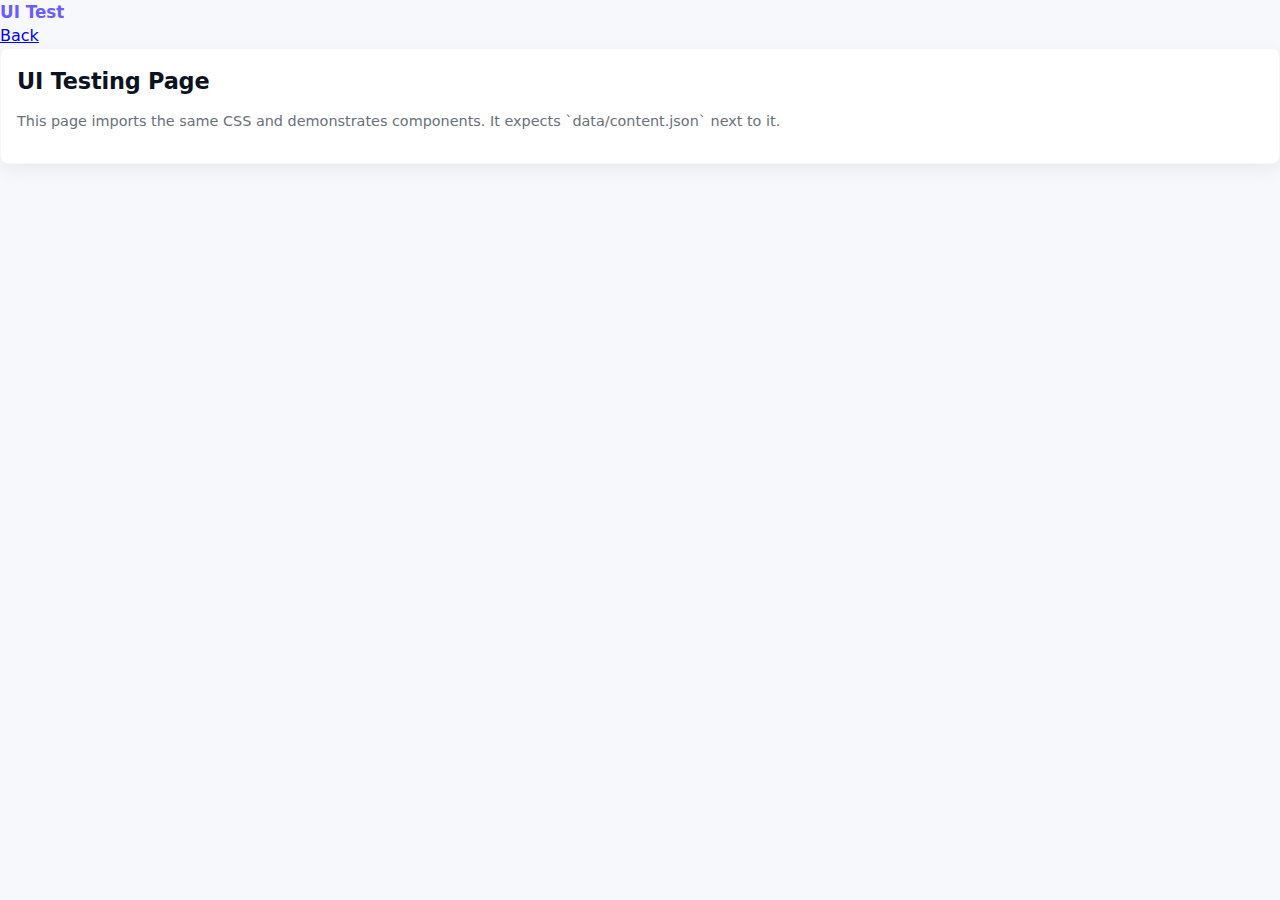
<file: ui-test.html>
<!doctype html>
<html lang="en">
<head>
  <meta charset="utf-8">
  <title>UI Test — BonkWithFriends</title>
  <meta name="viewport" content="width=device-width,initial-scale=1">
  <link rel="stylesheet" href="styles.css">
</head>
<body>
  <header class="site-header">
    <div class="container header-inner">
      <a class="brand" href="#/">UI Test</a>
      <nav class="main-nav">
        <a href="index.html">Back</a>
      </nav>
    </div>
  </header>

  <main class="container">
    <section class="card">
      <h1 class="h1">UI Testing Page</h1>
      <p class="small">This page imports the same CSS and demonstrates components. It expects `data/content.json` next to it.</p>
      <div id="ui-root"></div>
    </section>
  </main>

  <script type="module">
    import('./app.js').then(m => {
      // simple navigation to the UI-test route
      location.hash = '#/ui-test';
      // app.js will render inside #app; move it into this page
      const appEl = document.getElementById('app');
      if(appEl){
        const root = document.getElementById('ui-root');
        root.appendChild(appEl);
      }
    }).catch(e => {
      console.error('failed to import app.js', e);
      document.getElementById('ui-root').textContent = 'Unable to load UI test (app.js import failed).';
    });
  </script>
</body>
</html>
</file>
<file: styles.css>
:root{
  --bg: #f7f8fb;
  --panel: #ffffff;
  --muted: #69707a;
  --accent: #6c5cff; /* primary accent */
  --accent-2: #4f46e5;
  --glass: rgba(16,24,40,0.04);
  --radius: 10px;
  --shadow: 0 6px 20px rgba(16,24,40,0.06);
  --radius-sm: 8px;
  --max-width: 1120px;
  --gap: 16px;
  --mono: ui-monospace, SFMono-Regular, Menlo, monospace;
  --text: #0b1220;
  --muted-bg: #eef2ff;
}

*{box-sizing:border-box}
html,body{height:100%}
body{
  margin:0;
  font-family:Inter, system-ui, -apple-system, "Segoe UI", Roboto, "Helvetica Neue", Arial;
  background:var(--bg);
  color:var(--text);
  -webkit-font-smoothing:antialiased;
  -moz-osx-font-smoothing:grayscale;
  line-height:1.45;
}

/* APP SHELL */
.app-shell{
  display:flex;
  min-height:100vh;
  gap:20px;
}

/* SIDEBAR */
.sidebar{
  width:220px;
  background:linear-gradient(180deg,var(--panel),#fbfbff);
  border-right:1px solid rgba(16,24,40,0.04);
  padding:20px 16px;
  display:flex;
  flex-direction:column;
  gap:12px;
  position:sticky;
  top:0;
  height:100vh;
}
.sidebar.collapsed{ transform: translateX(-100%); position:fixed; z-index:40; left:0; top:0; height:100vh; transition:transform 220ms ease; }
.sidebar-top{ padding-bottom:6px; border-bottom:1px solid rgba(16,24,40,0.03) }
.brand{
  display:inline-block;
  color:var(--accent);
  font-weight:700;
  font-size:1.05rem;
  text-decoration:none;
}
.sidebar-nav{ display:flex; flex-direction:column; margin-top:12px; gap:6px; }
.nav-item{
  display:flex;
  align-items:center;
  gap:10px;
  padding:10px;
  border-radius:8px;
  color:var(--text);
  text-decoration:none;
  font-weight:600;
  font-size:0.95rem;
}
.nav-item .nav-icon{ opacity:0.9; width:24px; display:inline-flex; justify-content:center; }
.nav-item:hover{ background:var(--glass); }
.nav-item.active{ background:linear-gradient(90deg, rgba(108,92,255,0.06), rgba(79,70,229,0.03)); border-left:3px solid var(--accent); padding-left:9px; }

.sidebar-footer{ margin-top:auto; display:flex; justify-content:center; }
.btn-ghost{
  border:1px solid rgba(16,24,40,0.06);
  background:transparent;
  color:var(--text);
  padding:8px 12px;
  border-radius:8px;
  font-weight:700;
}

/* MAIN COLUMN */
.main-column{
  flex:1;
  display:flex;
  flex-direction:column;
  min-height:100vh;
  max-width:calc(100% - 220px);
}

/* TOPBAR */
.topbar{
  display:flex;
  justify-content:space-between;
  align-items:center;
  padding:14px 20px;
  gap:12px;
  border-bottom:1px solid rgba(16,24,40,0.04);
  background:transparent;
  position:sticky;
  top:0;
  z-index:20;
}
.topbar-left{ display:flex; gap:12px; align-items:center; }
.icon-btn{
  background:transparent;
  border:0;
  font-size:18px;
  padding:8px;
  border-radius:8px;
}
.search{
  display:flex;
  align-items:center;
  gap:8px;
  background:var(--panel);
  border:1px solid rgba(16,24,40,0.04);
  padding:6px 8px;
  border-radius:10px;
  box-shadow: var(--shadow);
}
.search input{
  border:0; outline:0; width:340px; font-size:0.95rem; background:transparent; color:var(--text);
}
.search-kbd{
  background:var(--muted-bg);
  color:var(--muted);
  padding:6px 8px;
  border-radius:8px;
  font-size:0.8rem;
  font-weight:700;
}

/* TOP RIGHT */
.topbar-right{ display:flex; gap:12px; align-items:center; }
.status-pill{
  background:linear-gradient(90deg, rgba(108,92,255,0.12), rgba(79,70,229,0.06));
  color:var(--accent-2);
  padding:6px 10px;
  border-radius:999px;
  font-weight:700;
  font-size:0.85rem;
}
.avatar{
  width:36px; height:36px; border-radius:10px; background:linear-gradient(180deg,#eef2ff,#f7f6ff); display:flex; align-items:center; justify-content:center; font-weight:700; color:var(--accent-2);
  box-shadow: 0 6px 18px rgba(79,70,229,0.08);
}

/* CONTENT AREA */
.content-area{
  padding:28px 32px;
  max-width:var(--max-width);
  margin:0 auto;
  width:100%;
}

/* CARDS */
.card{
  background:var(--panel);
  border-radius:var(--radius-sm);
  padding:16px;
  border:1px solid rgba(16,24,40,0.04);
  box-shadow: var(--shadow);
}
.page{ display:grid; gap:var(--gap); }
.h1{ font-size:1.4rem; margin:0 0 8px 0; font-weight:800; letter-spacing:-0.2px; }
.h2{ font-size:1rem; margin:0 0 8px 0; color:var(--muted); font-weight:700; }

/* DOWNLOAD ROW */
.download-row{ display:flex; align-items:center; justify-content:space-between; gap:12px; padding:10px 0; border-top:1px dashed rgba(16,24,40,0.03); }
.download-row:first-child{ border-top:0; }

/* BUTTONS */
.btn{
  display:inline-flex;
  align-items:center;
  gap:8px;
  padding:8px 12px;
  border-radius:8px;
  font-weight:700;
  color:#fff;
  background: linear-gradient(90deg,var(--accent),var(--accent-2));
  text-decoration:none;
  border:0;
}
.btn.ghost{
  background:transparent;
  border:1px solid rgba(16,24,40,0.06);
  color:var(--text);
}

/* METADATA */
.small{ font-size:0.9rem; color:var(--muted); }
.meta{ color:var(--muted); font-size:0.9rem; }

/* PROGRESS */
.progress-wrap{ background:var(--muted-bg); padding:12px; border-radius:8px; }
.progress{ height:10px; background:rgba(16,24,40,0.03); border-radius:999px; overflow:hidden; margin-top:8px; }
.progress > i{ display:block; height:100%; width:0; background:linear-gradient(90deg,var(--accent),var(--accent-2)); border-radius:999px; transition:width 900ms cubic-bezier(.2,.9,.2,1); }

/* COUNTDOWN */
.countdown{ display:flex; gap:8px; align-items:center; }
.countdown .time{ background:rgba(16,24,40,0.03); padding:6px 10px; border-radius:8px; min-width:56px; text-align:center; font-weight:800; font-family:var(--mono); }

/* BUGS */
.bug-item{ padding:12px; border-radius:8px; margin-bottom:8px; border:1px solid rgba(16,24,40,0.03); display:flex; justify-content:space-between; gap:12px; }
.badge{ background:rgba(16,24,40,0.03); padding:6px 10px; border-radius:999px; font-size:0.85rem; font-weight:700; color:var(--muted); }

/* LIST ITEMS */
.item-list{ display:grid; gap:10px; }
.item{ padding:12px; border-radius:8px; background:linear-gradient(180deg, rgba(16,24,40,0.01), transparent); border:1px solid rgba(16,24,40,0.03); }

/* UI GRID Helpers */
.ui-grid{ display:grid; grid-template-columns: repeat(auto-fit,minmax(180px,1fr)); gap:12px; }
.kv{ display:flex; justify-content:space-between; align-items:center; padding:8px; background:rgba(16,24,40,0.01); border-radius:8px; }

/* FOOTER */
.site-footer{ padding:18px 32px; border-top:1px solid rgba(16,24,40,0.03); margin-top:auto; background:transparent; }
.foot-inner{ max-width:var(--max-width); margin:0 auto; color:var(--muted); font-size:0.9rem; }

/* RESPONSIVE */
@media (max-width:880px){
  .sidebar{ position:fixed; left:0; top:0; transform:translateX(-110%); transition:transform 220ms ease; z-index:50; }
  .sidebar.collapsed{ transform:translateX(0); }
  .main-column{ max-width:100%; }
  .search input{ width:140px; }
  .content-area{ padding:20px; }
}
</file>
